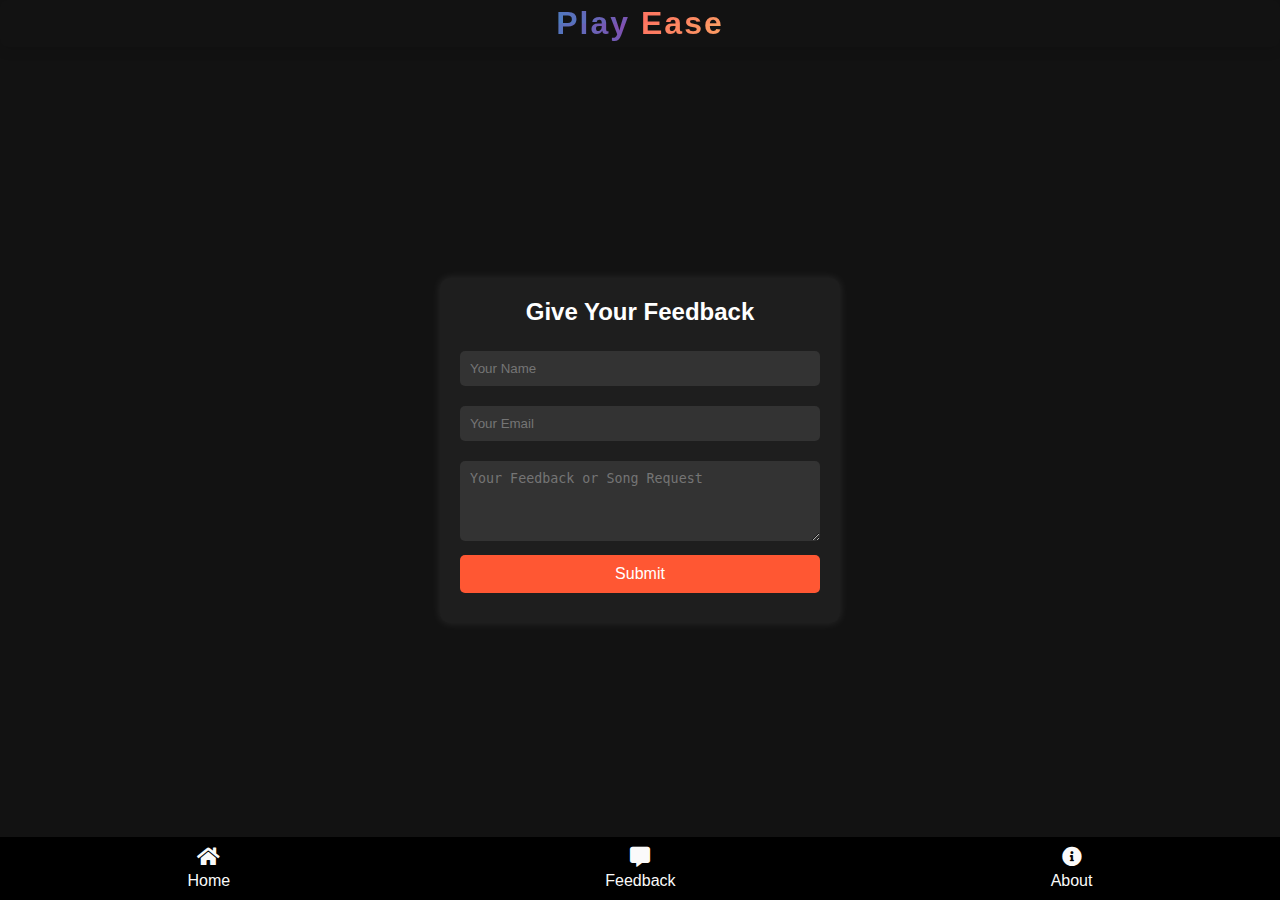
<file: feedback.html>
<!DOCTYPE html>
<html lang="en">
<head>
    <meta charset="UTF-8">
    <meta name="viewport" content="width=device-width, initial-scale=1.0">
    <title>Feedback Form</title>
    <link rel="stylesheet" href="style.css">
    <link rel="stylesheet" href="https://cdnjs.cloudflare.com/ajax/libs/font-awesome/5.15.4/css/all.min.css">
    <style>
        body {
            font-family: Arial, sans-serif;
            background: #121212;
            color: white;
            display: flex;
            flex-direction: column;
            justify-content: center;
            align-items: center;
            height: 100vh;
            margin: 0;
        }
        .form-container {
            background: #1e1e1e;
            padding: 20px;
            border-radius: 10px;
            box-shadow: 0 0 10px rgba(255, 255, 255, 0.1);
            width: 80%;
            max-width: 400px;
       
        }
        .form-container h2 {
            text-align: center;
            margin-bottom: 15px;
        }
        input, textarea {
            width: 100%;
            padding: 10px;
            margin: 10px 0;
            border: none;
            border-radius: 5px;
            background: #333;
            color: white;
        }
        button {
            width: 100%;
            padding: 10px;
            border: none;
            background: #ff5733;
            color: white;
            font-size: 16px;
            border-radius: 5px;
            cursor: pointer;
            transition: background 0.3s ease-in-out;
        }      
    </style>
</head>
<body>
    <!-- Top Menu -->
     <nav class="head_container">
        <div class="header">Play Ease</div>
     </nav>
    <div class="form-container">
        <h2>Give Your Feedback</h2>
        <form id="feedbackForm" action="https://usebasin.com/f/2cdcfe6cf4b2" method="POST">
            <input type="text" name="name" id="name" placeholder="Your Name" required>
            <input type="email" name="email" id="email" placeholder="Your Email" required>
            <textarea name="message" id="message" rows="4" placeholder="Your Feedback or Song Request" required></textarea>
            <button type="submit">Submit</button>
        </form>
        <p id="response" style="text-align:center; margin-top:10px;"></p>
    </div>
    <!-- Bottom Menu -->
    <div class="bottom-menu">
        <a href="index.html" class="menu-item" aria-label="Home">
            <i class="fas fa-home"></i><span>Home</span>
        </a>
        <a href="feedback.html" class="menu-item" aria-label="Feedback">
            <i class="fas fa-comment-alt"></i><span>Feedback</span>
        </a>
        <a href="about.html" class="menu-item" aria-label="Album">
            <i class="fas fa-info-circle"></i><span>About</span>
        </a>        
    </div>
    <script>
        document.addEventListener("DOMContentLoaded", function() {
            const form = document.getElementById("feedbackForm");
            const responseMessage = document.getElementById("response");
            
            form.addEventListener("submit", function(event) {
                event.preventDefault();
                const formData = new FormData(form);
                
                fetch(form.action, {
                    method: "POST",
                    body: formData
                })
                .then(response => response.text())
                .then(data => {
                    responseMessage.textContent = "Thank you! Your feedback has been submitted.";
                    form.reset();
                })
                .catch(error => {
                    responseMessage.textContent = "Error submitting feedback. Please try again.";
                    console.error("Error:", error);
                });
            });
        });
   
    document.addEventListener("keydown", function (event) {
        if (event.ctrlKey && (event.key === "=" || event.key === "-" || event.key === "0")) {
          event.preventDefault();
        }
      });
      
      document.addEventListener("wheel", function (event) {
        if (event.ctrlKey) {
          event.preventDefault();
        }
      }, { passive: false });
      </script>
    <script src="script.js"></script>
</body>
</html>
</file>
<file: style.css>
:root {
  --bg-dark: #373838;
  --sidebar-bg: #040404;
  --accent-green: #1DB954;
  --text-light: #fffdfd;
  --text-gray: #fafafa;
  --player-bg: #9ba39e;
  --primary-color: #1DB954;
  --secondary-color: #535353;
  --background-dark: #121212;
  --background-light: #282828;
  --text-primary: #FFFFFF;
  --text-secondary: #B3B3B3;
  --transition-speed: 0.3s;
  --shadow-soft: 0 4px 12px rgba(0, 0, 0, 0.15);
  --gradient-primary: linear-gradient(45deg, #1DB954, #1ed760);
}

* {
  margin: 0;
  padding: 0;
  box-sizing: border-box;
}

body {
  font-family: 'Arial', sans-serif;
  background-color: var(--background-dark);
  color: var(--text-primary);
  height: 100vh;
  overflow: hidden;
}

.Welcome {
  text-align: center;
  position: fixed;
  top: 35px;
  left: 50%;
  transform: translateX(-50%);
  font-size: 1rem;
  z-index: 999;
}

.logo-container {
  text-align: center;
}

.logo {
  width: 50%;
  height: 50%;
  border-radius: 50%;
  margin-bottom: 20px;
  background-color: #040404;
}

.app-title {
  font-size: 24px;
  color: var(--text-light);
}

.header {
  font-size: 2rem;
  position: fixed;
  top: 0;
  left: 0;
  right: 0;
  font-weight: bold;
  color: #fff;
  letter-spacing: 2px;
  padding: 5px;
  text-align: center;
  background: linear-gradient(45deg, #ff6f61, #f6d365, #00bcd4, #8e44ad);
  background-size: 50% 50%;
  animation: gradientAnimation 10s ease infinite;
  -webkit-background-clip: text;
  color: transparent;
  box-shadow: 0 4px 12px rgba(0, 0, 0, 0.1);
  border-radius: 8px;
  transition: box-shadow 0.3s ease-in-out;
  z-index: 999;
}

@keyframes gradientAnimation {
  0% {
    background-position: 0% 50%;
  }
  50% {
    background-position: 100% 50%;
  }
  100% {
    background-position: 0% 50%;
  }
}

.header:hover {
  cursor: pointer;
  box-shadow: 0 8px 16px rgba(0, 0, 0, 0.2);
}

.search-bar {
  margin: 16px 0;
  position: relative;
}

.search-bar input {
  width: 100%;
  padding: 12px 20px 12px 45px;
  background-color: var(--background-light);
  border: 2px solid transparent;
  border-radius: 30px;
  color: var(--text-primary);
  font-size: 16px;
  box-shadow: var(--shadow-soft);
  transition: all 0.3s ease;
}

.search-bar::before {
  content: '\f002';
  font-family: 'Font Awesome 5 Free';
  font-weight: 900;
  position: absolute;
  left: 20px;
  top: 50%;
  transform: translateY(-50%);
  color: var(--text-secondary);
  font-size: 16px;
  pointer-events: none;
  z-index: 1;
}

.search-bar input:focus {
  border-color: var(--primary-color);
  outline: none;
  box-shadow: 0 0 0 4px rgba(29, 185, 84, 0.2);
}

.search-bar input::placeholder {
  color: var(--text-secondary);
  opacity: 0.7;
}

.track-list {
  list-style: none;
  padding: 0;
  margin: 0;
  overflow-y: auto;
}

.track {
  display: flex;
  align-items: center;
  padding: 16px;
  border-radius: 8px;
  margin: 8px;
  background: var(--background-light);
  transition: transform var(--transition-speed), background var(--transition-speed);
  position: relative;
}

.track:hover {
  transform: translateY(-2px);
  background: rgba(255, 255, 255, 0.1);
}

.track-cover {
  width: 50px;
  height: 50px;
  border-radius: 5px;
  margin-right: 10px;
}




.track-info {
  display: flex;
  flex-direction: column;
}


/* Player container styles */
.player-container {
  position: fixed;
  bottom: 0;
  left: 0;
  width: 100%;
  padding: 5px;
}

/* Player Container */
.modified-player {
  position: fixed;
  bottom: 60px;
  left: 0;
  width: 100%;
  padding: 8px;
  background-color: var(--player-bg);
  border-top: 1px solid #ccc;
  z-index: 1000;
  transition: all 0.3s ease-in-out;
}

.modified-player .player {
  display: grid;
  grid-template-columns: auto 1fr; /* Cover image + text */
  align-items: center;
  gap: 12px;
}

/* Ensure the container wraps around the cover */
.modified-player .player #cover-container {
  position: relative;
  display: inline-block;
  width: 50px;
  height: 50px;
}

/* Cover image */
.modified-player .player #cover {
  width: 50px;
  height: 50px;
  border-radius: 10%;
  object-fit: cover;
  position: relative;
  z-index: 2;
}

/* Animated glowing ring */
.modified-player .player #cover-container::after {
  content: "";
  position: absolute;
  top: 50%;
  left: 50%;
  width: 70px; /* Slightly larger than cover */
  height: 70px;
  background: radial-gradient(circle, rgba(255, 0, 98, 0.3), rgba(0, 255, 255, 0.3), rgba(248, 248, 57, 0.3));
  border-radius: 10%;
  transform: translate(-50%, -50%);
  z-index: 1;
  opacity: 0.8;
  animation: beatGlow 1s infinite alternate ease-in-out;
}

/* Beat animation */
@keyframes beatGlow {
  0% {
    transform: translate(-50%, -50%) scale(1);
    opacity: 0.8;
    filter: blur(3px);
  }
  50% {
    transform: translate(-50%, -50%) scale(1.2);
    opacity: 0.6;
    filter: blur(5px);
  }
  100% {
    transform: translate(-50%, -50%) scale(1);
    opacity: 0.8;
    filter: blur(3px);
  }
}


/* Adjust track info layout */
.modified-player .player .info {
  display: flex;
  flex-direction: column; /* Ensures title is above artist */
  justify-content: center;
  align-items: flex-start; /* Aligns text to the left */
  gap: 2px; /* Adds slight spacing between title and artist */
}

/* Title styling */
.modified-player .player #title {
  font-size: 18px;
  font-weight: bold;
  color: var(--text-light);
  white-space: nowrap;
  overflow: hidden;
  border-right: 2px solid var(--text-light); /* Cursor effect */
  display: inline-block;
  width: 0; /* Start with 0 width */
  animation: typing 3s steps(20, end) infinite alternate, blinkCursor 0.6s infinite;
}

/* Typing effect */
@keyframes typing {
  0% { width: 0; }
  100% { width: 100%; }
}

/* Cursor blinking */
@keyframes blinkCursor {
  50% { border-color: transparent; }
}


/* Artist name styling */
.modified-player .player #artist {
  font-size: 12px;
  color: var(--text-gray);
  white-space: nowrap;
  overflow: hidden;
  text-overflow: ellipsis;
}

/* Progress bar container */
.progress-bar {
  display: flex;
  align-items: center;
  gap: 10px;
  position: fixed;
  margin-left: 20%;
  
}

/* Player button specific styles */
.modified-player .player-controls {
  display: flex;
  align-items: center;
  gap: 40px; /* Increased gap between buttons */
  margin-left: 10px;
  padding: 0 12px;
  height: 100%;
}

.modified-player .player-controls button {
  background: none;
  border: none;
  border-radius: 10%;
  color: #ffffff; /* Bright white for better visibility */
  font-size: 20px; /* Increased size */
  width: 36px; /* Fixed width */
  height: 36px; /* Fixed height */
  cursor: pointer;
  transition: all 0.2s ease;
  display: flex;
  align-items: center;
  justify-content: center;
  background-color: rgba(0, 0, 0, 0.2); /* Slight background */
}

/* Play button specific styles */
.modified-player .player-controls button.play-pause {
  width: 40px; /* Slightly larger */
  height: 40px;
  background-color: rgba(0, 0, 0, 0.3); /* Darker background */
}

/* Hover effects */
.modified-player .player-controls button:hover {
  background-color: rgba(0, 0, 0, 0.4);
  transform: scale(1.1);
}

/* Active state */
.modified-player .player-controls button:active {
  transform: scale(0.95);
}

/* Next/Previous buttons */
.modified-player .player-controls button.next,
.modified-player .player-controls button.prev {
  font-size: 20px;
}

/* Media queries for responsive design */
@media screen and (max-width: 480px) {
  .modified-player .player-controls {
    gap: 16px;
    padding: 0 8px;
  }

  .modified-player .player-controls button {
    width: 32px;
    height: 32px;
    font-size: 20px;
    
  }

  .modified-player .player-controls button.play-pause {
    width: 36px;
    height: 36px;
    
  }
}

@media screen and (max-width: 320px) {
  .modified-player .player-controls {
    gap: 12px;
    padding: 0 6px;
  }

  .modified-player .player-controls button {
    width: 28px;
    height: 28px;
    font-size: 18px;
    
  }

  .modified-player .player-controls button.play-pause {
    width: 32px;
    height: 32px;
  }
}

.spotify-app {
  display: flex;
  flex-direction: column;
  height: 100vh;
}

.container {
  flex-grow: 1;
  display: flex;
  flex-direction: column;
  overflow: hidden;
  position: relative;
  margin-top: 60px;
}

.track-list {
  flex-grow: 1;
  overflow-y: auto;
  list-style: none;
  padding-bottom: 10px;
}


.bottom-menu {
  position: fixed;
  bottom: 0;
  left: 0;
  width: 100%;
  background-color: black;
  display: flex;
  justify-content: space-around;
  padding: 10px 0;
  z-index: 999; /* Ensure it stays below the player */
}
.menu-item {
  display: flex;
  flex-direction: column;
  align-items: center;
  text-decoration: none;
  color: var(--text-gray);
}

.menu-item i {
  font-size: 20px;
  margin-bottom: 5px;
}

.menu-item.active,
.menu-item:hover {
  color: var(--accent-green);
}

.fullscreen-player {
  position: fixed;
  top: 0;
  left: 0;
  width: 100%;
  height: 60%;
  background: rgb(156, 152, 152);
  display: flex;
  flex-direction: column;
  align-items: center;
  justify-content: center;
  z-index: 1000;
  padding: 20px;
}

/* Base Variables - Making it easy to maintain consistent theme colors */
:root {
  --primary-color: #0e6dfc;
  --primary-rgb: 252, 14, 14;
  --white: #fff;
  --shadow-light: rgba(0, 0, 0, 0.1);
  --shadow-medium: rgba(0, 0, 0, 0.2);
  --transition-speed: 0.3s;
  
  /* Button Sizes */
  --btn-size-desktop: 32px;
  --btn-size-tablet: 30px;
  --btn-size-mobile: 26px;
  --btn-size-small: 22px;
}

/* Close Button Base Styles */
.close-btn {
  /* Position */
  position: absolute;
  top: 20px;
  right: 20px;
  z-index: 999;
  
  /* Appearance */
  background-color: var(--white);
  border: 2px solid var(--primary-color);
  color: var(--primary-color);
  border-radius: 50%;
  
  /* Dimensions */
  font-size: var(--btn-size-tablet);
  padding: 10px;
  width: 50px;
  height: 50px;
  
  /* Display */
  display: flex;
  align-items: center;
  justify-content: center;
  
  /* Interaction */
  cursor: pointer;
  
  /* Effects */
  box-shadow: 0 4px 6px var(--shadow-light);
  transition: all var(--transition-speed) cubic-bezier(0.4, 0, 0.2, 1);
  
  /* Ensure smooth rendering */
  backface-visibility: hidden;
  transform: translateZ(0);
  -webkit-font-smoothing: antialiased;
}

/* Interactive States */
.close-btn:hover {
  background-color: var(--primary-color);
  color: var(--white);
  transform: scale(1.05);
  box-shadow: 0 8px 12px var(--shadow-medium);
}

.close-btn:focus {
  outline: none;
  box-shadow: 0 0 0 4px rgba(var(--primary-rgb), 0.3);
}

.close-btn:active {
  transform: scale(0.95);
  box-shadow: 0 2px 4px var(--shadow-light);
}

/* Click Animation */
@keyframes buttonClick {
  0%, 100% {
    box-shadow: 0 4px 6px var(--shadow-light);
  }
  50% {
    box-shadow: 0 6px 8px rgba(var(--primary-rgb), 0.4);
  }
}

/* Responsive Design - Mobile First Approach */
@media (max-width: 480px) {
  .close-btn {
    font-size: var(--btn-size-small);
    padding: 6px;
    top: 10px;
    right: 10px;
    width: 40px;
    height: 40px;
  }
}

@media (min-width: 481px) and (max-width: 768px) {
  .close-btn {
    font-size: var(--btn-size-mobile);
    padding: 8px;
    top: 15px;
    right: 15px;
    width: 45px;
    height: 45px;
  }
}

@media (min-width: 1024px) {
  .close-btn {
    font-size: var(--btn-size-desktop);
    padding: 12px;
    top: 25px;
    right: 25px;
    width: 55px;
    height: 55px;
  }
  
  .close-btn:hover {
    transform: scale(1.1);
  }
}

/* Reduce Motion - Accessibility */
@media (prefers-reduced-motion: reduce) {
  .close-btn {
    transition: none;
  }
  
  .close-btn:hover {
    transform: none;
  }
}

.song-info {
  text-align: center;
  margin-bottom: 30px;
}

#fullscreen-cover {
  width: 300px;
  height: 300px;
  object-fit: cover;
  border-radius: 10px;
  margin-bottom: 20px;
}


/* Fullscreen button styling with advanced effects */
.fullscreen-btn {
  background: linear-gradient(135deg, #007bff, #00c6ff); /* Gradient background for a modern look */
  color: white; /* White text/icon */
  font-size: 24px; /* Larger font size for the icon */
  padding: 15px 20px; /* Spacious padding for a nice button size */
  border: none; /* Remove default border */
  border-radius: 50%; /* Circular button */
  cursor: pointer; /* Pointer cursor on hover */
  transition: all 0.4s ease-out; /* Smooth transition for hover and focus */
  display: flex; /* Flexbox to center the icon */
  align-items: center; /* Vertically center the icon */
  justify-content: center; /* Horizontally center the icon */
  box-shadow: 0 4px 12px rgba(0, 0, 0, 0.2); /* Soft shadow for depth */
  position: absolute; /* Position freely */
  top: 20px; /* Position near the top */
  right: 20px; /* Position near the right */
  z-index: 10; /* Ensure it stays on top */
  width: 60px; /* Width of the button */
  height: 60px; /* Height of the button */
}

/* Icon style */
.fullscreen-btn i {
  transition: transform 0.3s ease; /* Smooth rotation on hover */
  font-size: 28px; /* Slightly larger icon */
}

/* Hover effect for the fullscreen button */
.fullscreen-btn:hover {
  background: linear-gradient(135deg, #00c6ff, #007bff); /* Reverse gradient on hover */
  transform: scale(1.1); /* Slightly enlarge the button */
  box-shadow: 0 8px 16px rgba(0, 0, 0, 0.25); /* Stronger shadow on hover */
}

/* Icon rotation on hover */
.fullscreen-btn:hover i {
  transform: rotate(180deg); /* Rotate the icon when hovered */
}

/* Focus effect for accessibility */
.fullscreen-btn:focus {
  outline: none; /* Remove default focus outline */
  box-shadow: 0 0 0 4px rgba(0, 123, 255, 0.5); /* Custom focus glow */
  border-radius: 50%; /* Maintain the circular shape */
}

/* Add a glowing animation for the button */
@keyframes glowAnimation {
  0% {
    box-shadow: 0 4px 12px rgba(0, 0, 0, 0.2);
  }
  50% {
    box-shadow: 0 8px 16px rgba(0, 0, 0, 0.3), 0 0 10px rgba(0, 200, 255, 0.5); /* Glowing effect */
  }
  100% {
    box-shadow: 0 4px 12px rgba(0, 0, 0, 0.2);
  }
}

/* Activate the glow animation */
.fullscreen-btn:active {
  animation: glowAnimation 1s ease-in-out infinite; /* Continuous glow when clicked */
}

/* Responsive Design */

/* For smaller screens (Mobile devices) */
@media (max-width: 768px) {
  .fullscreen-btn {
    width: 50px; /* Smaller button size */
    height: 50px; /* Smaller button size */
    padding: 10px; /* Less padding */
    font-size: 20px; /* Smaller icon size */
  }
  .fullscreen-btn i {
    font-size: 24px; /* Smaller icon size */
  }
  .fullscreen-btn:hover {
    transform: scale(1.05); /* Slightly smaller scale on hover */
  }
  .fullscreen-btn:active {
    animation: glowAnimation 1s ease-in-out infinite; /* Continuous glow when clicked */
  }
}

/* For very small screens (Portrait mobile or extra small devices) */
@media (max-width: 480px) {
  .fullscreen-btn {
    width: 45px; /* Further smaller button */
    height: 45px; /* Further smaller button */
    font-size: 18px; /* Even smaller font size */
  }
  .fullscreen-btn i {
    font-size: 22px; /* Even smaller icon */
  }
  .fullscreen-btn:hover {
    transform: scale(1.05); /* Slightly smaller scale on hover */
  }
  .fullscreen-btn:active {
    animation: glowAnimation 1s ease-in-out infinite; /* Continuous glow when clicked */
  }
}

/* For large screens (Tablets and larger devices) */
@media (min-width: 1024px) {
  .fullscreen-btn {
    width: 70px; /* Larger button size */
    height: 70px; /* Larger button size */
    padding: 20px; /* More padding */
    font-size: 28px; /* Larger icon size */
  }
  .fullscreen-btn i {
    font-size: 32px; /* Larger icon size */
  }
  .fullscreen-btn:hover {
    transform: scale(1.15); /* Larger scale on hover for larger screens */
  }
  .fullscreen-btn:active {
    animation: glowAnimation 1s ease-in-out infinite; /* Continuous glow when clicked */
  }
}
</file>
